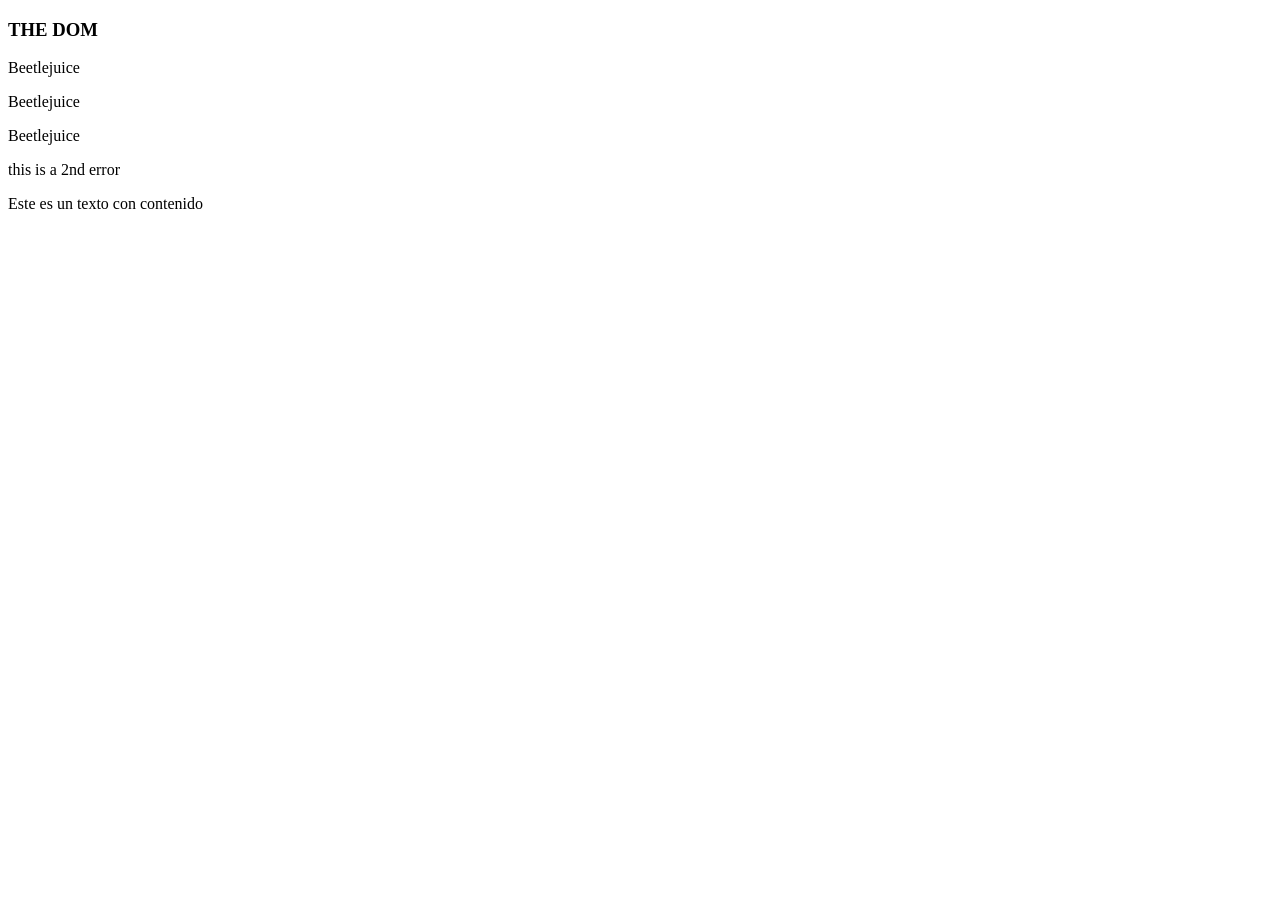
<file: piquesvarios/dom.html>
<!DOCTYPE html>
<html>
    <head>
        <meta charset="UTF-8">
        <title>Practicando con DOM</title>
    </head>
    <body>
        <h3>THE DOM</h3>
        
        <div>
            <p>A very smart text here</p>
            <p>Some more smart text</p>
            <p class="error">ooops...error!</p>
        </div>
        	
        <div class="error">this is a 2nd error</div>
        <script src="dom.js"></script>

        <div >
            <p>Este es un texto con contenido</p>
        </div>
    </body>
</html>


<!-- 
    1. Queremos seleccionar solo el primer parrafo:
        .1) creamos una variable para guardar el elemento
        .2) asignar un elemento del DOM a esa variable usando querySelector
            1). Hay 3 formas de seleccionar un node con querySelector:
                .etiqueta HTML <>
                .clase CSS .
                .ID de CSS #
            2) sintaxis :
                .const varName = document.querySelector ('HTML tag')
                .const varName = documento.querySelector ('.CSS class')
                .const varName = documento.querySelector ('#CSS ID')

-->
</file>
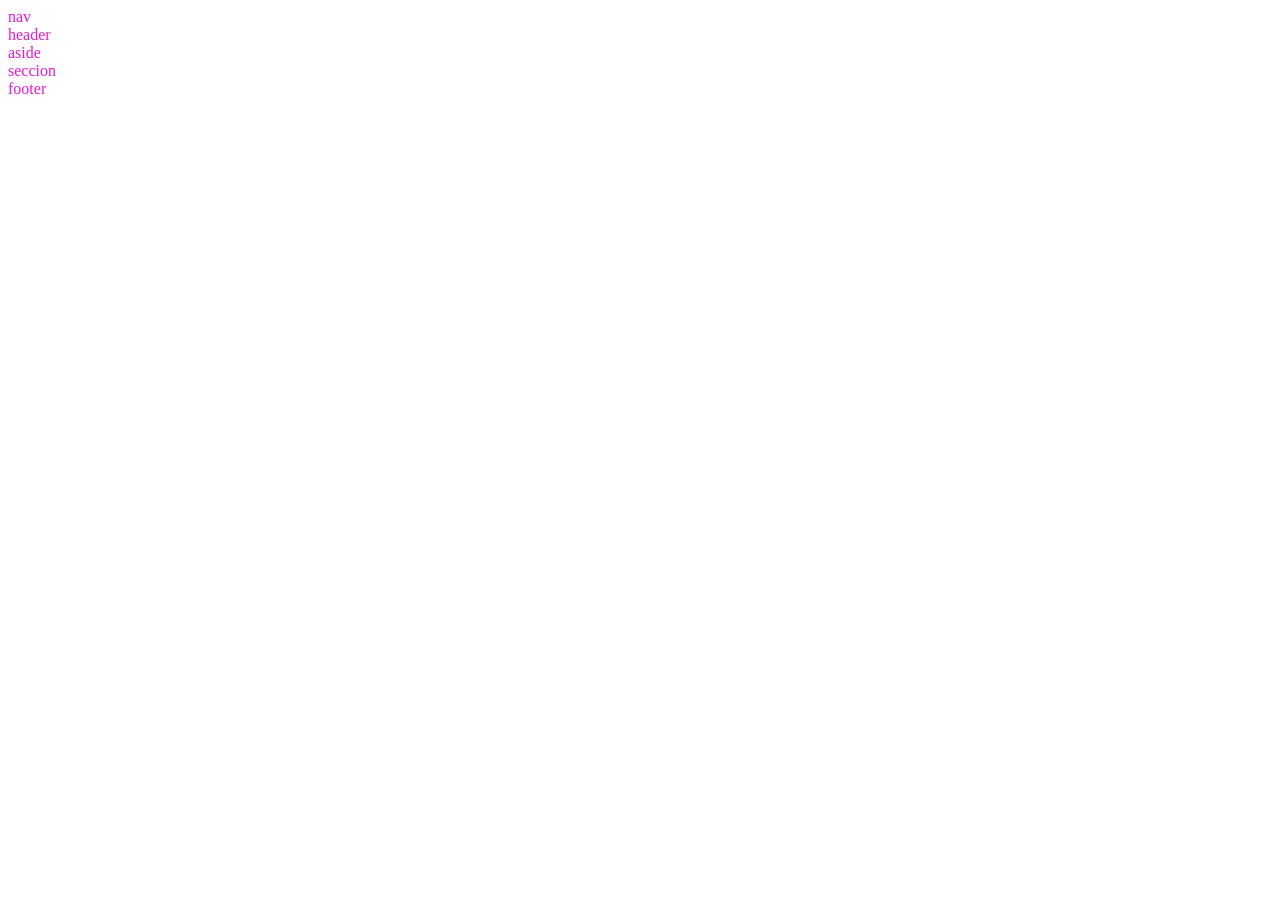
<file: piquesvarios/estructura.html>
<!DOCTYPE html>
<html>
    <head>
        <meta charset="utf-8">
        <title>Soy html con tablas</title>

    <style>
            * {
                color: #ee18dc;
            }

    </style>

    </head>
    <body>
        <nav>
            nav
        </nav>
        <header>
            header
        </header>
        <aside>
            aside
        </aside>
        <section>
            seccion
        </section>
        <footer class="test">
            footer
        </footer>
    </body>
</html>
</file>
